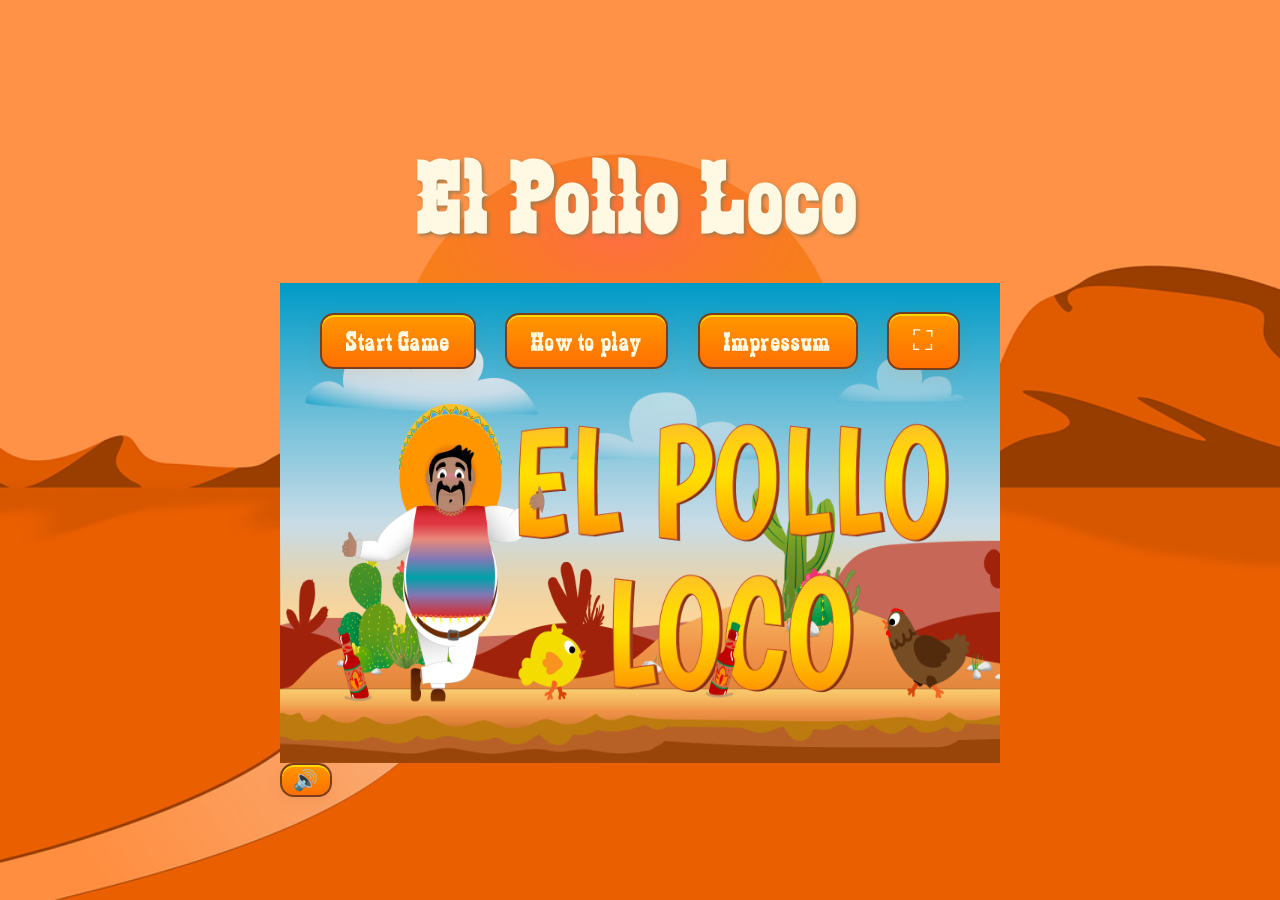
<file: index.html>
<!DOCTYPE html>
<html lang="en" translate="no">
<head>
    <meta charset="UTF-8">
    <meta name="viewport" content="width=device-width, initial-scale=1.0">
    <link rel="stylesheet" href="style.css">
    <link rel="stylesheet" href="css/assets.css">
    <title>El Pollo Loco</title>
    <link rel="icon" href="favicon.png" type="image/x-icon">

</head>
<body onclick="closeHowToPlayOverlay()">
  <h1 id="headline">El Pollo Loco</h1>
    <div class="canvas-wrapper">

      <canvas id="canvas" width="720" height="480"></canvas>

      <div class="buttons-mobile">
        <div class="sound-container">
          <button class="sound-btn game-button" title="Sound">
            <span class="icon-volume"></span>
          </button>
        </div>
        <div class="game-control-container">
          <button class="game-button mobile-game-btn jump-btn" title="Jump">Jump</button>
          <button class="game-button mobile-game-btn throw-btn" title="Throw">Throw</button>
          <button class="game-button mobile-game-btn left-btn" title="Left">←</button>
          <button class="game-button mobile-game-btn right-btn" title="Right">→</button>
        </div>
      </div>
      

      <div class="start-screen screen-overlay" id="start_screen">
        <div class="buttons-start-screen">
         <button class="game-button" title="Start Game" onclick="startGame()">Start Game</button>
         <button class="game-button" title="How to play" onclick="howToPlayOverlay(event)">How to play</button>
         <button class="game-button" title="Impressum">Impressum</button>
         <button class="game-button fullscreen" onclick="fullscreen()" title="Fullscreen">⛶</button>
        </div>
      </div>
      
      <div id="how_to_play" class="how-to-play-overlay d-none" onclick="event.stopPropagation()">
        <div class="how-to-play-content">
          <h2>How to Play</h2>
          <dl class="game-rules">
            <dt>Objective</dt>
            <dd>
              In each level, your goal is to collect as many coins as possible. The coins you gather will determine your final score at the end of the game.
            </dd>
            <dt>Weapons</dt>
            <dd>
              Collect bottles throughout the levels. Bottles are your weapons-use them to throw at and defeat the final boss.
            </dd>
            <dt>The Boss</dt>
            <dd>
              At the end of the game, you will face the main antagonist: a giant, dangerous chicken. Use your collected bottles to attack and defeat the boss.
            </dd>
            <dt>Enemies</dt>
            <dd>
              During your adventure, you will encounter two types of crazy little chickens.
              <ul>
                <li><strong>Do not touch them!</strong> Contact with these enemies will cost you a life.</li>
                <li><strong>Jump over them</strong> to stay safe.</li>
                <li><strong>Alternatively, defeat them</strong> by jumping on top of them.</li>
              </ul>
            </dd>
            <dt>Lives</dt>
            <dd>
              If you lose all your lives, your character will die and the game will be over.
            </dd>
          </dl>

          <h2>Keyboard Controls</h2>
          <table class="keyboard-table">
            <tbody>
              <tr>
                <td class="key">Right Arrow</td>
                <td class="action">Move right</td>
              </tr>
              <tr>
                <td class="key">Left Arrow</td>
                <td class="action">Move left</td>
              </tr>
              <tr>
                <td class="key">Spacebar</td>
                <td class="action">Jump</td>
              </tr>
              <tr>
                <td class="key">D</td>
                <td class="action">Throw bottle</td>
              </tr>
            </tbody>
          </table>
        
          
        </div>
        <div class="how-to-play-button-container">
          <button onclick="closeHowToPlayOverlay()" class="game-button close-button" title="Close">Close</button>
        </div>
      </div>

      <div class="end-screen-won screen-overlay d-none" id="end_screen">
        <div class="buttons-start-screen">
         <button class="game-button" title="Restart Game" onclick="startGame()">Restart Game</button>
         <button class="game-button" title="Quit" onclick="startScreen()">Quit</button>
         <button class="game-button" title="Impressum">Impressum</button>
         <button class="game-button fullscreen" onclick="fullscreen()" title="Fullscreen">⛶</button>
        </div>
      </div>
    </div> 
  
  <script src="script.js"></script>
  <script src="javscript/fullscreen.js"></script>
</body>
</html>
</file>
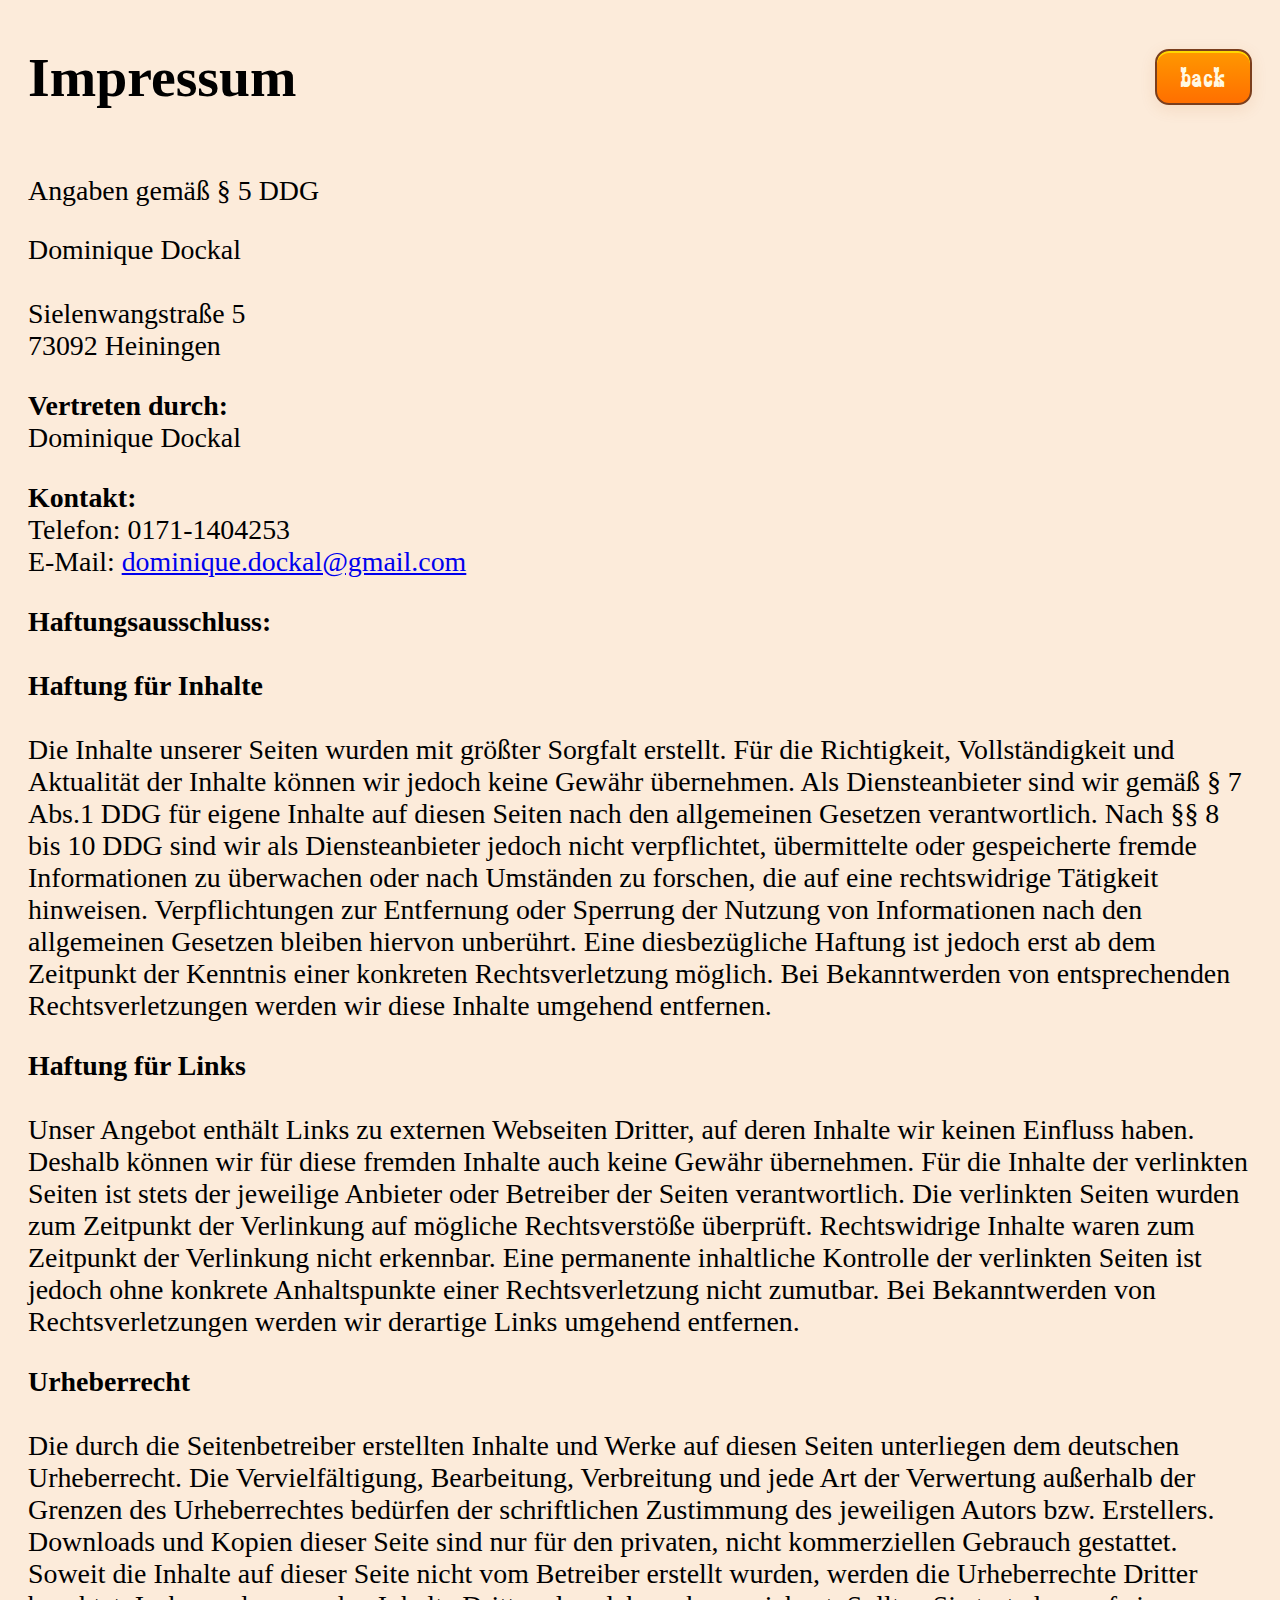
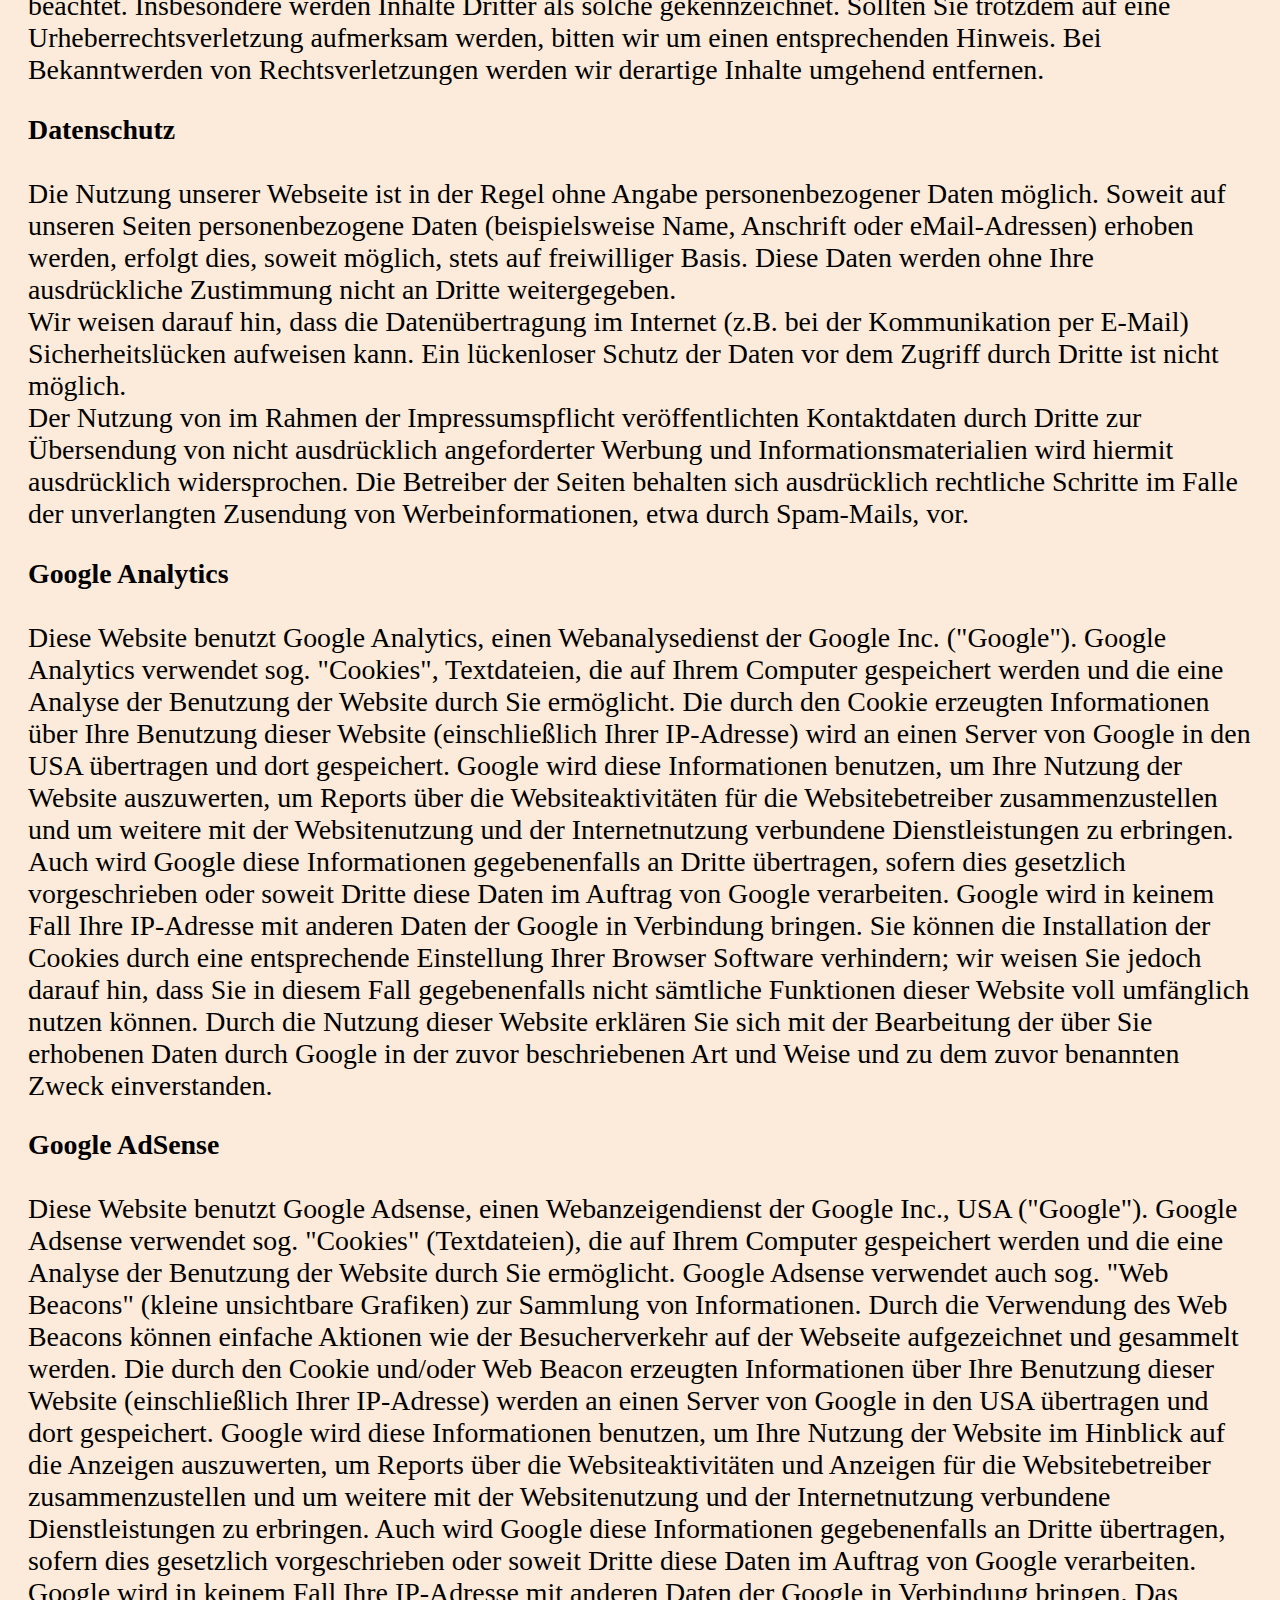
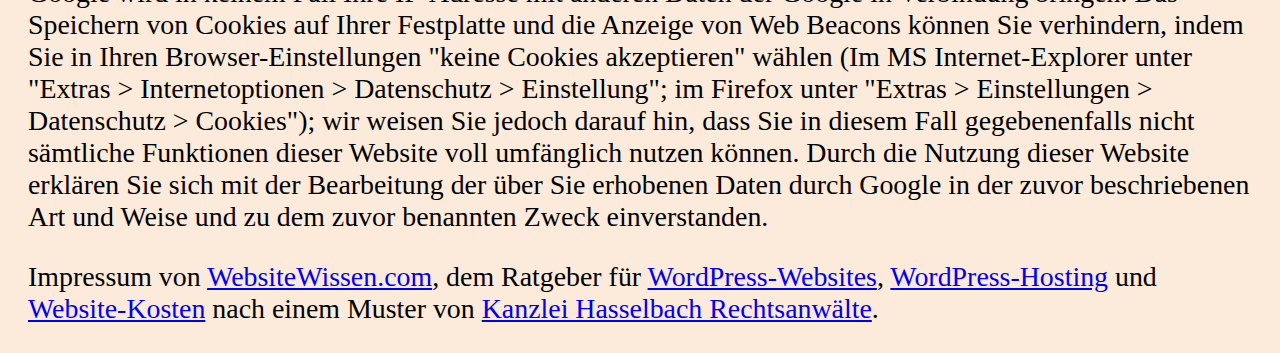
<file: impressum.html>
<!DOCTYPE html>
<html lang="en" translate="no">
<head>
    <meta charset="UTF-8">
    <meta name="viewport" content="width=device-width, initial-scale=1.0, user-scalable=no">
    <link rel="stylesheet" href="css/impressum.css">
    <link rel="stylesheet" href="css/assets.css">
    <link rel="stylesheet" href="css/fullscreen.css">
    <title>El Pollo Loco</title>
    <link rel="icon" href="favicon.png" type="image/x-icon">

</head>
<body>
<div class="headline-button-container">
    <h1>Impressum</h1>
    <button class="game-button" title="Back" onclick="window.history.back()">back</button>
</div>

<div>
    <p>Angaben gemäß § 5 DDG</p>
  
    <p>
      Dominique Dockal<br>
      <br>Sielenwangstraße 5<br>
      73092 Heiningen<br>
    </p>
  
    <p>
      <strong>Vertreten durch:</strong><br>
      Dominique Dockal<br>
    </p>
  
    <p>
      <strong>Kontakt:</strong><br>
      Telefon: 0171-1404253<br>
      E-Mail:
      <a href="mailto:dominique.dockal@gmail.com">
        dominique.dockal@gmail.com
      </a>
    </p>
  
    <p>
      <strong>Haftungsausschluss:</strong><br><br>
  
      <strong>Haftung für Inhalte</strong><br><br>
      Die Inhalte unserer Seiten wurden mit größter Sorgfalt erstellt.
      Für die Richtigkeit, Vollständigkeit und Aktualität der Inhalte
      können wir jedoch keine Gewähr übernehmen.
      Als Diensteanbieter sind wir gemäß § 7 Abs.1 DDG für eigene Inhalte
      auf diesen Seiten nach den allgemeinen Gesetzen verantwortlich.
      Nach §§ 8 bis 10 DDG sind wir als Diensteanbieter jedoch nicht verpflichtet,
      übermittelte oder gespeicherte fremde Informationen zu überwachen oder nach
      Umständen zu forschen, die auf eine rechtswidrige Tätigkeit hinweisen.
      Verpflichtungen zur Entfernung oder Sperrung der Nutzung von Informationen
      nach den allgemeinen Gesetzen bleiben hiervon unberührt.
      Eine diesbezügliche Haftung ist jedoch erst ab dem Zeitpunkt der Kenntnis
      einer konkreten Rechtsverletzung möglich.
      Bei Bekanntwerden von entsprechenden Rechtsverletzungen werden wir diese
      Inhalte umgehend entfernen.
    </p>
  
    <p>
      <strong>Haftung für Links</strong><br><br>
      Unser Angebot enthält Links zu externen Webseiten Dritter, auf deren Inhalte
      wir keinen Einfluss haben. Deshalb können wir für diese fremden Inhalte auch
      keine Gewähr übernehmen. Für die Inhalte der verlinkten Seiten ist stets der
      jeweilige Anbieter oder Betreiber der Seiten verantwortlich. Die verlinkten
      Seiten wurden zum Zeitpunkt der Verlinkung auf mögliche Rechtsverstöße
      überprüft. Rechtswidrige Inhalte waren zum Zeitpunkt der Verlinkung nicht
      erkennbar. Eine permanente inhaltliche Kontrolle der verlinkten Seiten ist
      jedoch ohne konkrete Anhaltspunkte einer Rechtsverletzung nicht zumutbar.
      Bei Bekanntwerden von Rechtsverletzungen werden wir derartige Links umgehend
      entfernen.
    </p>
  
    <p>
        <strong>Urheberrecht</strong><br><br>
        Die durch die Seitenbetreiber erstellten Inhalte und Werke auf diesen Seiten
        unterliegen dem deutschen Urheberrecht. Die Vervielfältigung, Bearbeitung,
        Verbreitung und jede Art der Verwertung außerhalb der Grenzen des Urheberrechtes
        bedürfen der schriftlichen Zustimmung des jeweiligen Autors bzw. Erstellers.
        Downloads und Kopien dieser Seite sind nur für den privaten, nicht kommerziellen
        Gebrauch gestattet. Soweit die Inhalte auf dieser Seite nicht vom Betreiber
        erstellt wurden, werden die Urheberrechte Dritter beachtet. Insbesondere werden
        Inhalte Dritter als solche gekennzeichnet. Sollten Sie trotzdem auf eine
        Urheberrechtsverletzung aufmerksam werden, bitten wir um einen entsprechenden
        Hinweis. Bei Bekanntwerden von Rechtsverletzungen werden wir derartige Inhalte
        umgehend entfernen.
      </p>
    
      <p>
        <strong>Datenschutz</strong><br><br>
        Die Nutzung unserer Webseite ist in der Regel ohne Angabe personenbezogener Daten möglich.
        Soweit auf unseren Seiten personenbezogene Daten (beispielsweise Name, Anschrift oder
        eMail-Adressen) erhoben werden, erfolgt dies, soweit möglich, stets auf freiwilliger Basis.
        Diese Daten werden ohne Ihre ausdrückliche Zustimmung nicht an Dritte weitergegeben.<br>
        Wir weisen darauf hin, dass die Datenübertragung im Internet (z.B. bei der Kommunikation
        per E-Mail) Sicherheitslücken aufweisen kann. Ein lückenloser Schutz der Daten vor dem
        Zugriff durch Dritte ist nicht möglich.<br>
        Der Nutzung von im Rahmen der Impressumspflicht veröffentlichten Kontaktdaten durch Dritte
        zur Übersendung von nicht ausdrücklich angeforderter Werbung und Informationsmaterialien
        wird hiermit ausdrücklich widersprochen. Die Betreiber der Seiten behalten sich ausdrücklich
        rechtliche Schritte im Falle der unverlangten Zusendung von Werbeinformationen, etwa durch
        Spam-Mails, vor.
      </p>
    
      <p>
        <strong>Google Analytics</strong><br><br>
        Diese Website benutzt Google Analytics, einen Webanalysedienst der Google Inc. ("Google").
        Google Analytics verwendet sog. "Cookies", Textdateien, die auf Ihrem Computer gespeichert
        werden und die eine Analyse der Benutzung der Website durch Sie ermöglicht. Die durch den
        Cookie erzeugten Informationen über Ihre Benutzung dieser Website (einschließlich Ihrer
        IP-Adresse) wird an einen Server von Google in den USA übertragen und dort gespeichert.
        Google wird diese Informationen benutzen, um Ihre Nutzung der Website auszuwerten, um
        Reports über die Websiteaktivitäten für die Websitebetreiber zusammenzustellen und um
        weitere mit der Websitenutzung und der Internetnutzung verbundene Dienstleistungen zu
        erbringen. Auch wird Google diese Informationen gegebenenfalls an Dritte übertragen,
        sofern dies gesetzlich vorgeschrieben oder soweit Dritte diese Daten im Auftrag von
        Google verarbeiten. Google wird in keinem Fall Ihre IP-Adresse mit anderen Daten der
        Google in Verbindung bringen. Sie können die Installation der Cookies durch eine
        entsprechende Einstellung Ihrer Browser Software verhindern; wir weisen Sie jedoch
        darauf hin, dass Sie in diesem Fall gegebenenfalls nicht sämtliche Funktionen dieser
        Website voll umfänglich nutzen können. Durch die Nutzung dieser Website erklären Sie
        sich mit der Bearbeitung der über Sie erhobenen Daten durch Google in der zuvor
        beschriebenen Art und Weise und zu dem zuvor benannten Zweck einverstanden.
      </p>
    
      <p>
        <strong>Google AdSense</strong><br><br>
        Diese Website benutzt Google Adsense, einen Webanzeigendienst der Google Inc., USA ("Google").
        Google Adsense verwendet sog. "Cookies" (Textdateien), die auf Ihrem Computer gespeichert werden
        und die eine Analyse der Benutzung der Website durch Sie ermöglicht. Google Adsense verwendet auch
        sog. "Web Beacons" (kleine unsichtbare Grafiken) zur Sammlung von Informationen. Durch die Verwendung
        des Web Beacons können einfache Aktionen wie der Besucherverkehr auf der Webseite aufgezeichnet und
        gesammelt werden. Die durch den Cookie und/oder Web Beacon erzeugten Informationen über Ihre Benutzung
        dieser Website (einschließlich Ihrer IP-Adresse) werden an einen Server von Google in den USA übertragen
        und dort gespeichert. Google wird diese Informationen benutzen, um Ihre Nutzung der Website im Hinblick
        auf die Anzeigen auszuwerten, um Reports über die Websiteaktivitäten und Anzeigen für die Websitebetreiber
        zusammenzustellen und um weitere mit der Websitenutzung und der Internetnutzung verbundene Dienstleistungen
        zu erbringen. Auch wird Google diese Informationen gegebenenfalls an Dritte übertragen, sofern dies gesetzlich
        vorgeschrieben oder soweit Dritte diese Daten im Auftrag von Google verarbeiten. Google wird in keinem Fall
        Ihre IP-Adresse mit anderen Daten der Google in Verbindung bringen. Das Speichern von Cookies auf Ihrer Festplatte
        und die Anzeige von Web Beacons können Sie verhindern, indem Sie in Ihren Browser-Einstellungen "keine Cookies
        akzeptieren" wählen (Im MS Internet-Explorer unter "Extras > Internetoptionen > Datenschutz > Einstellung";
        im Firefox unter "Extras > Einstellungen > Datenschutz > Cookies"); wir weisen Sie jedoch darauf hin, dass Sie
        in diesem Fall gegebenenfalls nicht sämtliche Funktionen dieser Website voll umfänglich nutzen können. Durch die
        Nutzung dieser Website erklären Sie sich mit der Bearbeitung der über Sie erhobenen Daten durch Google in der
        zuvor beschriebenen Art und Weise und zu dem zuvor benannten Zweck einverstanden.
      </p>
    
      <p>
        Impressum von
        <a href="https://websitewissen.com" rel="dofollow">WebsiteWissen.com</a>,
        dem Ratgeber für
        <a href="https://websitewissen.com/wordpress-website-erstellen" rel="dofollow">WordPress-Websites</a>,
        <a href="https://websitewissen.com/wordpress-hosting-vergleich" rel="dofollow">WordPress-Hosting</a>
        und
        <a href="https://websitewissen.com/website-kosten" rel="dofollow">Website-Kosten</a>
        nach einem Muster von
        <a href="https://www.kanzlei-hasselbach.de/" rel="dofollow">Kanzlei Hasselbach Rechtsanwälte</a>.
      </p>
</div>

      
  
</html>
</file>
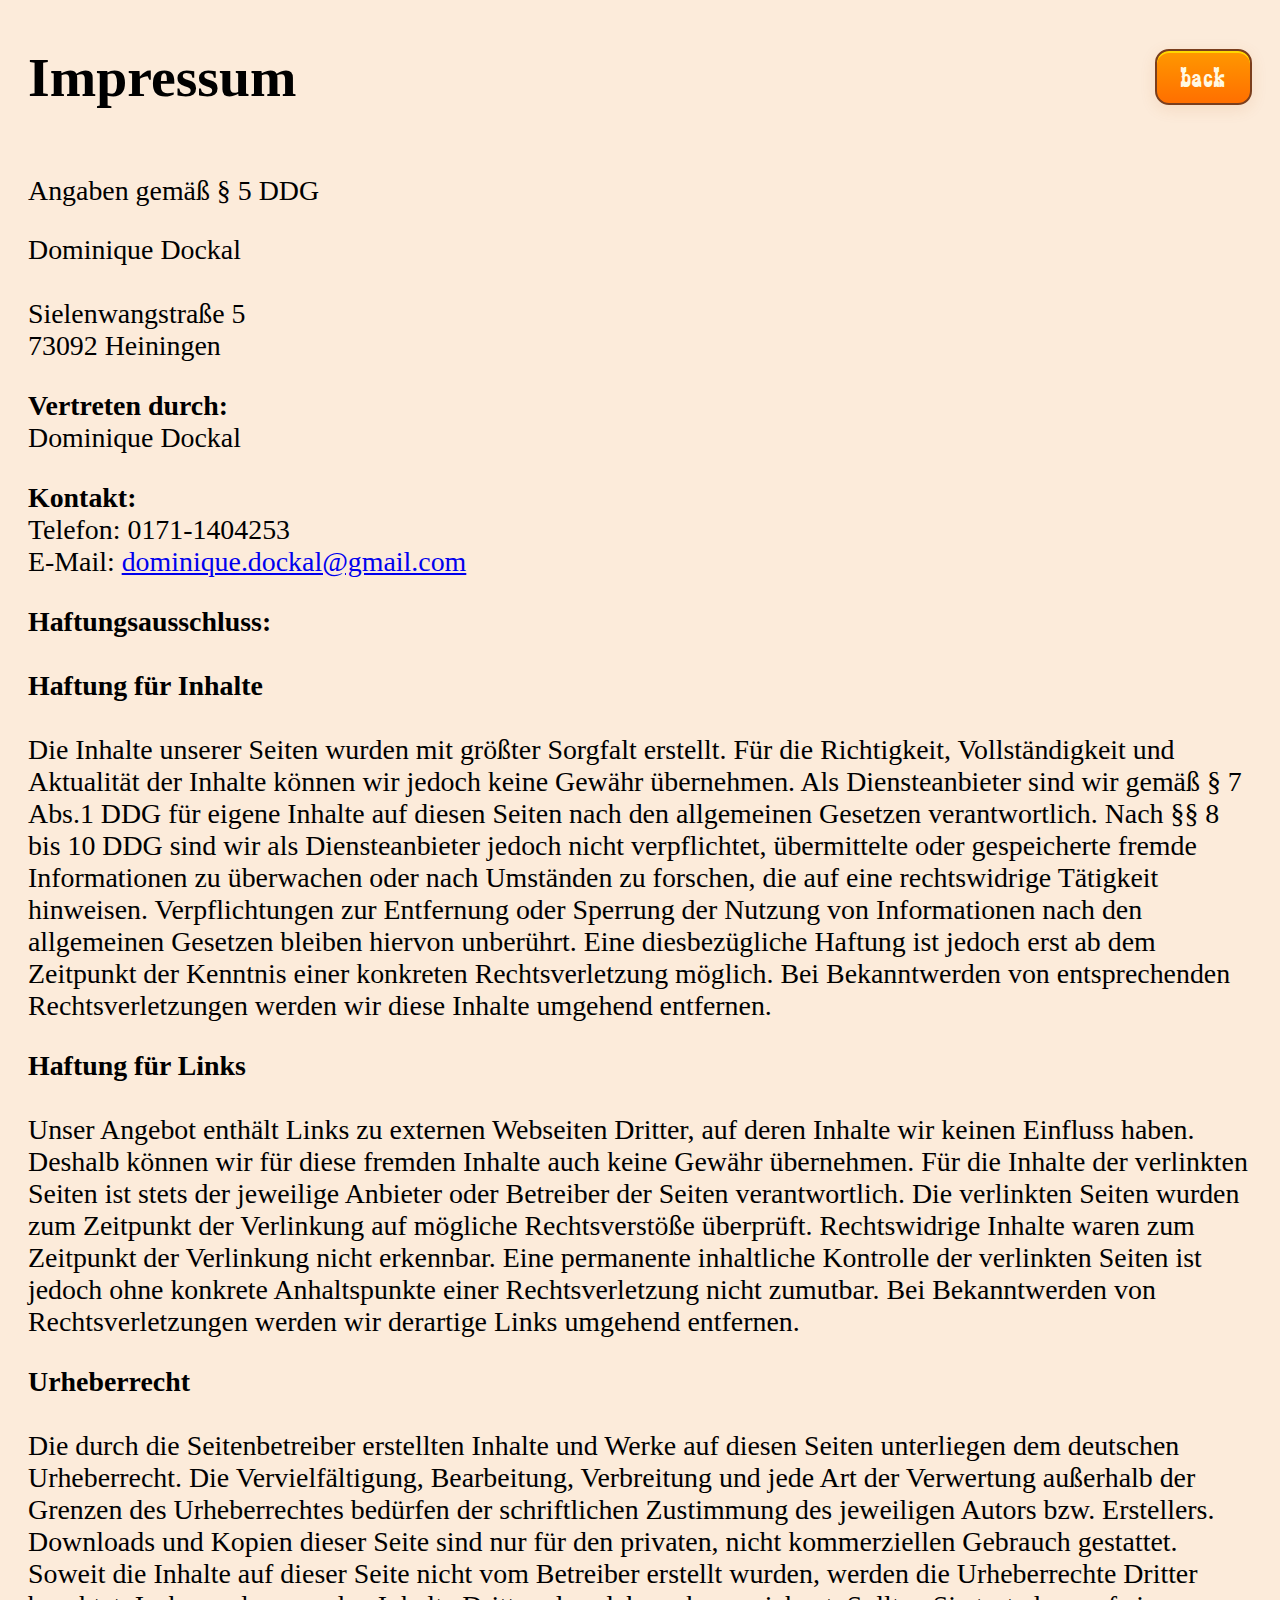
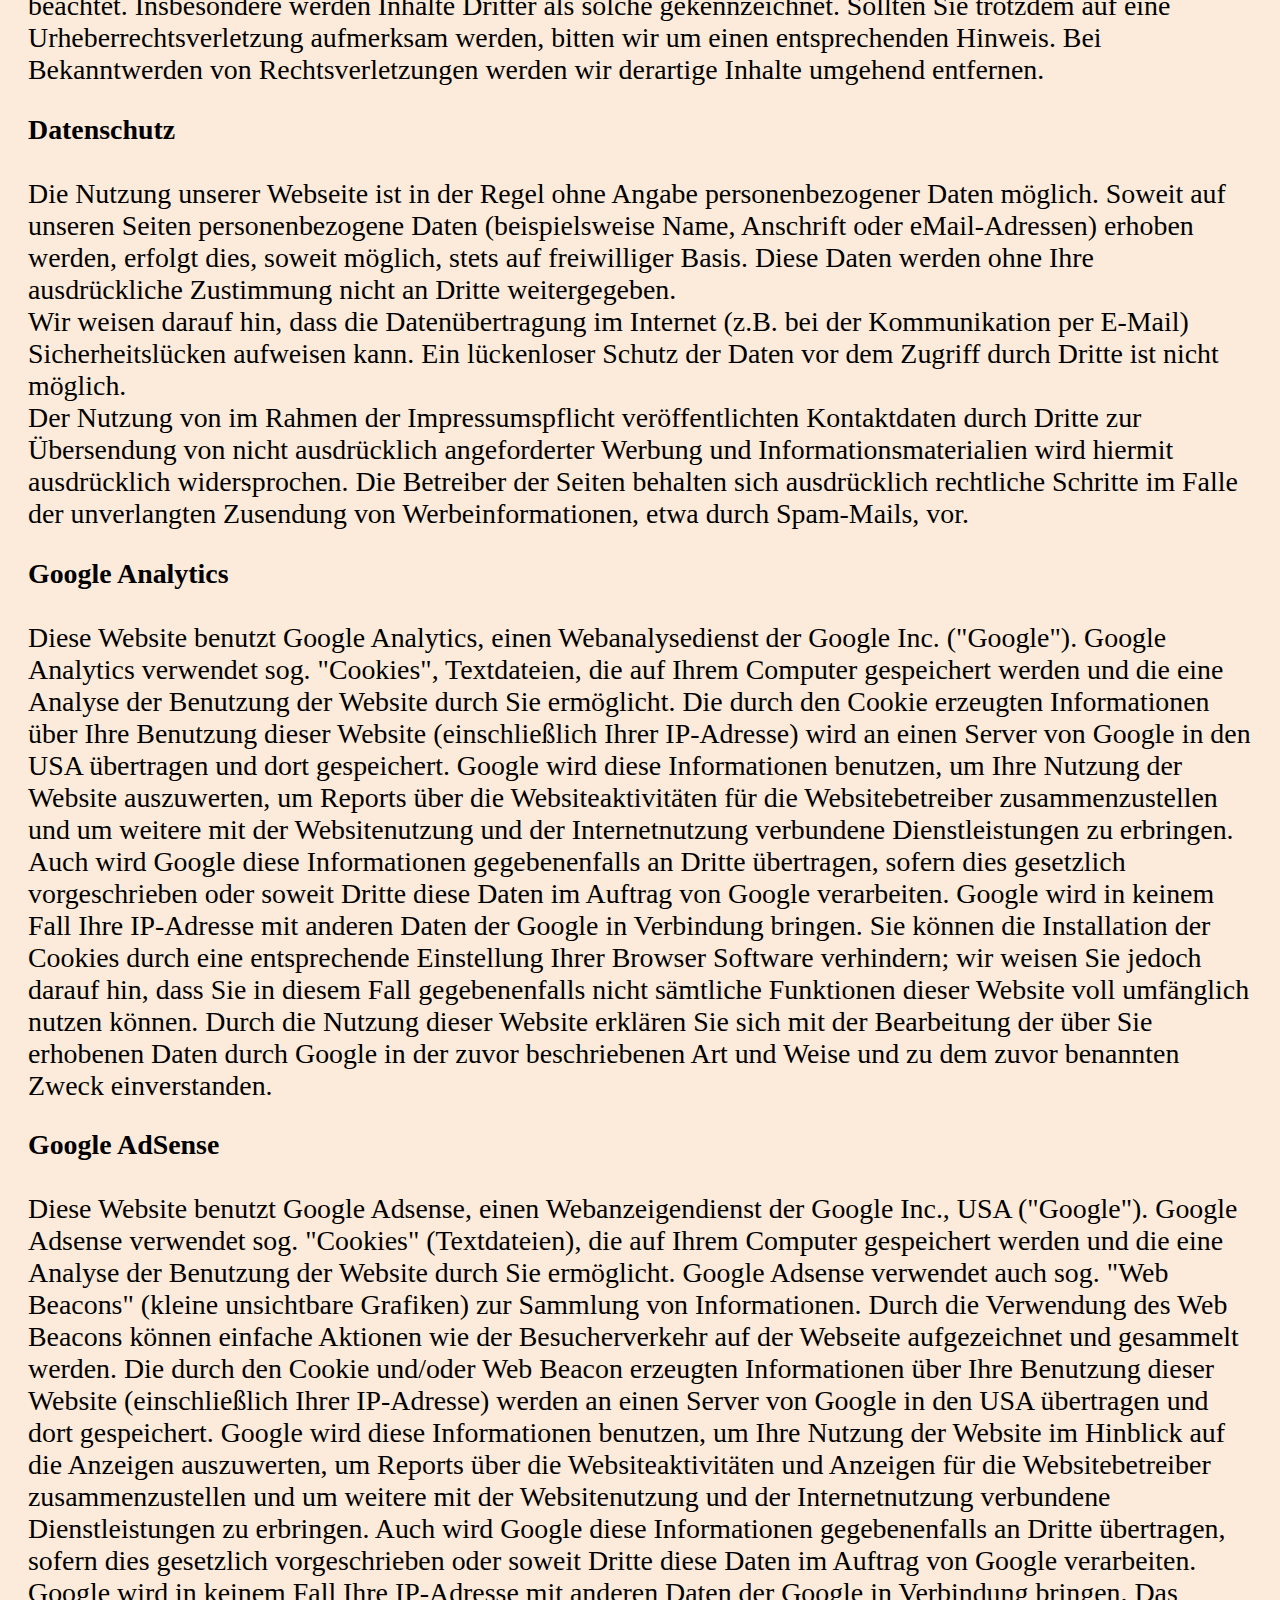
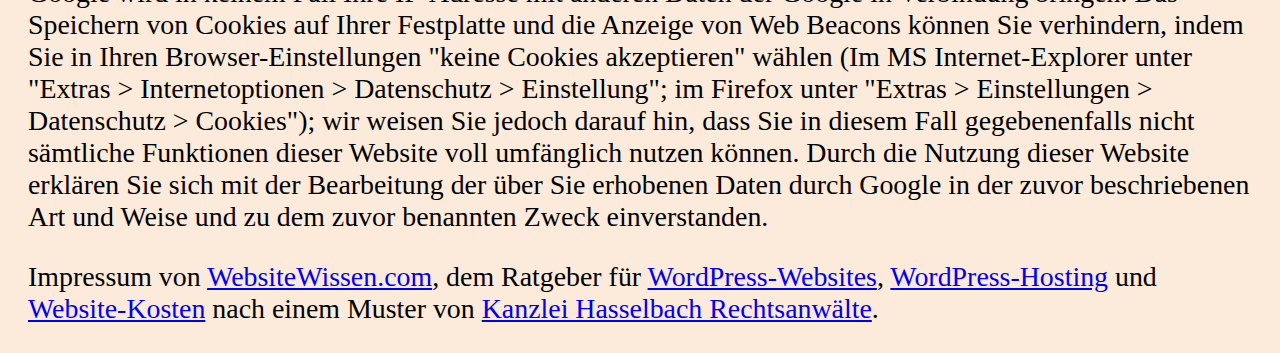
<file: legalNotice.html>
<!DOCTYPE html>
<html lang="en" translate="no">
<head>
    <meta charset="UTF-8">
    <meta name="viewport" content="width=device-width, initial-scale=1.0, user-scalable=no">
    <link rel="stylesheet" href="css/legalNotice.css">
    <link rel="stylesheet" href="css/assets.css">
    <link rel="stylesheet" href="css/fullscreen.css">
    <title>El Pollo Loco</title>
    <link rel="icon" href="favicon.png" type="image/x-icon">
</head>
<body>
<div class="headline-button-container">
    <h1>Impressum</h1>
    <button class="game-button" title="Back" onclick="window.history.back()">back</button>
</div>

<div>
    <p>Angaben gemäß § 5 DDG</p>
  
    <p>
      Dominique Dockal<br>
      <br>Sielenwangstraße 5<br>
      73092 Heiningen<br>
    </p>
  
    <p>
      <strong>Vertreten durch:</strong><br>
      Dominique Dockal<br>
    </p>
  
    <p>
      <strong>Kontakt:</strong><br>
      Telefon: 0171-1404253<br>
      E-Mail:
      <a href="mailto:dominique.dockal@gmail.com">
        dominique.dockal@gmail.com
      </a>
    </p>
  
    <p>
      <strong>Haftungsausschluss:</strong><br><br>
  
      <strong>Haftung für Inhalte</strong><br><br>
      Die Inhalte unserer Seiten wurden mit größter Sorgfalt erstellt.
      Für die Richtigkeit, Vollständigkeit und Aktualität der Inhalte
      können wir jedoch keine Gewähr übernehmen.
      Als Diensteanbieter sind wir gemäß § 7 Abs.1 DDG für eigene Inhalte
      auf diesen Seiten nach den allgemeinen Gesetzen verantwortlich.
      Nach §§ 8 bis 10 DDG sind wir als Diensteanbieter jedoch nicht verpflichtet,
      übermittelte oder gespeicherte fremde Informationen zu überwachen oder nach
      Umständen zu forschen, die auf eine rechtswidrige Tätigkeit hinweisen.
      Verpflichtungen zur Entfernung oder Sperrung der Nutzung von Informationen
      nach den allgemeinen Gesetzen bleiben hiervon unberührt.
      Eine diesbezügliche Haftung ist jedoch erst ab dem Zeitpunkt der Kenntnis
      einer konkreten Rechtsverletzung möglich.
      Bei Bekanntwerden von entsprechenden Rechtsverletzungen werden wir diese
      Inhalte umgehend entfernen.
    </p>
  
    <p>
      <strong>Haftung für Links</strong><br><br>
      Unser Angebot enthält Links zu externen Webseiten Dritter, auf deren Inhalte
      wir keinen Einfluss haben. Deshalb können wir für diese fremden Inhalte auch
      keine Gewähr übernehmen. Für die Inhalte der verlinkten Seiten ist stets der
      jeweilige Anbieter oder Betreiber der Seiten verantwortlich. Die verlinkten
      Seiten wurden zum Zeitpunkt der Verlinkung auf mögliche Rechtsverstöße
      überprüft. Rechtswidrige Inhalte waren zum Zeitpunkt der Verlinkung nicht
      erkennbar. Eine permanente inhaltliche Kontrolle der verlinkten Seiten ist
      jedoch ohne konkrete Anhaltspunkte einer Rechtsverletzung nicht zumutbar.
      Bei Bekanntwerden von Rechtsverletzungen werden wir derartige Links umgehend
      entfernen.
    </p>
  
    <p>
        <strong>Urheberrecht</strong><br><br>
        Die durch die Seitenbetreiber erstellten Inhalte und Werke auf diesen Seiten
        unterliegen dem deutschen Urheberrecht. Die Vervielfältigung, Bearbeitung,
        Verbreitung und jede Art der Verwertung außerhalb der Grenzen des Urheberrechtes
        bedürfen der schriftlichen Zustimmung des jeweiligen Autors bzw. Erstellers.
        Downloads und Kopien dieser Seite sind nur für den privaten, nicht kommerziellen
        Gebrauch gestattet. Soweit die Inhalte auf dieser Seite nicht vom Betreiber
        erstellt wurden, werden die Urheberrechte Dritter beachtet. Insbesondere werden
        Inhalte Dritter als solche gekennzeichnet. Sollten Sie trotzdem auf eine
        Urheberrechtsverletzung aufmerksam werden, bitten wir um einen entsprechenden
        Hinweis. Bei Bekanntwerden von Rechtsverletzungen werden wir derartige Inhalte
        umgehend entfernen.
      </p>
    
      <p>
        <strong>Datenschutz</strong><br><br>
        Die Nutzung unserer Webseite ist in der Regel ohne Angabe personenbezogener Daten möglich.
        Soweit auf unseren Seiten personenbezogene Daten (beispielsweise Name, Anschrift oder
        eMail-Adressen) erhoben werden, erfolgt dies, soweit möglich, stets auf freiwilliger Basis.
        Diese Daten werden ohne Ihre ausdrückliche Zustimmung nicht an Dritte weitergegeben.<br>
        Wir weisen darauf hin, dass die Datenübertragung im Internet (z.B. bei der Kommunikation
        per E-Mail) Sicherheitslücken aufweisen kann. Ein lückenloser Schutz der Daten vor dem
        Zugriff durch Dritte ist nicht möglich.<br>
        Der Nutzung von im Rahmen der Impressumspflicht veröffentlichten Kontaktdaten durch Dritte
        zur Übersendung von nicht ausdrücklich angeforderter Werbung und Informationsmaterialien
        wird hiermit ausdrücklich widersprochen. Die Betreiber der Seiten behalten sich ausdrücklich
        rechtliche Schritte im Falle der unverlangten Zusendung von Werbeinformationen, etwa durch
        Spam-Mails, vor.
      </p>
    
      <p>
        <strong>Google Analytics</strong><br><br>
        Diese Website benutzt Google Analytics, einen Webanalysedienst der Google Inc. ("Google").
        Google Analytics verwendet sog. "Cookies", Textdateien, die auf Ihrem Computer gespeichert
        werden und die eine Analyse der Benutzung der Website durch Sie ermöglicht. Die durch den
        Cookie erzeugten Informationen über Ihre Benutzung dieser Website (einschließlich Ihrer
        IP-Adresse) wird an einen Server von Google in den USA übertragen und dort gespeichert.
        Google wird diese Informationen benutzen, um Ihre Nutzung der Website auszuwerten, um
        Reports über die Websiteaktivitäten für die Websitebetreiber zusammenzustellen und um
        weitere mit der Websitenutzung und der Internetnutzung verbundene Dienstleistungen zu
        erbringen. Auch wird Google diese Informationen gegebenenfalls an Dritte übertragen,
        sofern dies gesetzlich vorgeschrieben oder soweit Dritte diese Daten im Auftrag von
        Google verarbeiten. Google wird in keinem Fall Ihre IP-Adresse mit anderen Daten der
        Google in Verbindung bringen. Sie können die Installation der Cookies durch eine
        entsprechende Einstellung Ihrer Browser Software verhindern; wir weisen Sie jedoch
        darauf hin, dass Sie in diesem Fall gegebenenfalls nicht sämtliche Funktionen dieser
        Website voll umfänglich nutzen können. Durch die Nutzung dieser Website erklären Sie
        sich mit der Bearbeitung der über Sie erhobenen Daten durch Google in der zuvor
        beschriebenen Art und Weise und zu dem zuvor benannten Zweck einverstanden.
      </p>
    
      <p>
        <strong>Google AdSense</strong><br><br>
        Diese Website benutzt Google Adsense, einen Webanzeigendienst der Google Inc., USA ("Google").
        Google Adsense verwendet sog. "Cookies" (Textdateien), die auf Ihrem Computer gespeichert werden
        und die eine Analyse der Benutzung der Website durch Sie ermöglicht. Google Adsense verwendet auch
        sog. "Web Beacons" (kleine unsichtbare Grafiken) zur Sammlung von Informationen. Durch die Verwendung
        des Web Beacons können einfache Aktionen wie der Besucherverkehr auf der Webseite aufgezeichnet und
        gesammelt werden. Die durch den Cookie und/oder Web Beacon erzeugten Informationen über Ihre Benutzung
        dieser Website (einschließlich Ihrer IP-Adresse) werden an einen Server von Google in den USA übertragen
        und dort gespeichert. Google wird diese Informationen benutzen, um Ihre Nutzung der Website im Hinblick
        auf die Anzeigen auszuwerten, um Reports über die Websiteaktivitäten und Anzeigen für die Websitebetreiber
        zusammenzustellen und um weitere mit der Websitenutzung und der Internetnutzung verbundene Dienstleistungen
        zu erbringen. Auch wird Google diese Informationen gegebenenfalls an Dritte übertragen, sofern dies gesetzlich
        vorgeschrieben oder soweit Dritte diese Daten im Auftrag von Google verarbeiten. Google wird in keinem Fall
        Ihre IP-Adresse mit anderen Daten der Google in Verbindung bringen. Das Speichern von Cookies auf Ihrer Festplatte
        und die Anzeige von Web Beacons können Sie verhindern, indem Sie in Ihren Browser-Einstellungen "keine Cookies
        akzeptieren" wählen (Im MS Internet-Explorer unter "Extras > Internetoptionen > Datenschutz > Einstellung";
        im Firefox unter "Extras > Einstellungen > Datenschutz > Cookies"); wir weisen Sie jedoch darauf hin, dass Sie
        in diesem Fall gegebenenfalls nicht sämtliche Funktionen dieser Website voll umfänglich nutzen können. Durch die
        Nutzung dieser Website erklären Sie sich mit der Bearbeitung der über Sie erhobenen Daten durch Google in der
        zuvor beschriebenen Art und Weise und zu dem zuvor benannten Zweck einverstanden.
      </p>
    
      <p>
        Impressum von
        <a href="https://websitewissen.com" rel="dofollow">WebsiteWissen.com</a>,
        dem Ratgeber für
        <a href="https://websitewissen.com/wordpress-website-erstellen" rel="dofollow">WordPress-Websites</a>,
        <a href="https://websitewissen.com/wordpress-hosting-vergleich" rel="dofollow">WordPress-Hosting</a>
        und
        <a href="https://websitewissen.com/website-kosten" rel="dofollow">Website-Kosten</a>
        nach einem Muster von
        <a href="https://www.kanzlei-hasselbach.de/" rel="dofollow">Kanzlei Hasselbach Rechtsanwälte</a>.
      </p>
</div>
    
</body>
</html>
</file>
<file: style.css>
body {
    display: flex;
    flex-direction: column;
    align-items:center;
    justify-content: center;
    min-height: 100vh;
    margin: 0;
    background-image: url('images/background.png');
    background-position: center;
    background-repeat: no-repeat;
    background-size: cover;
    position: relative;
}

h1 {
    width: 100vw; 
    text-align: center;
    font-family: 'zabras', Arial, Helvetica, sans-serif;
    font-size: 6.375em;
    letter-spacing: 0.049em;
    text-shadow: 0.02em 0.02em 0.039em var(--color-shadow-text); 
    color: var(--color-yellow-light);
    margin: 0 0 30px 0; 
    pointer-events: none; 
    z-index: 10;
}


.canvas-wrapper {
    position: relative;
    display:flex;
    flex-direction: column;
    justify-content: flex-start;
    width: 100%;
    height: auto;
    max-width: var(--canvas-width);
    aspect-ratio: var(--canvas-width)/var(--canvas-height);
}
  
canvas {
    background-color:  var(--color-black);
    display: block;
    position: relative;
    z-index: 1;
    width: 100% !important; 
    height: auto !important;
    max-width: 100vw;
}
  
.screen-overlay {
    position: absolute;
    top: 0;
    left: 0;
    width: 100%;
    height: 100%;
    background-size: 100% 100%;
    background-repeat: no-repeat;
    background-position: center;
    z-index: 2; 
    display: flex;
    align-items: flex-start;
    justify-content: center;
    backdrop-filter: blur(3px);
}

.start-screen {
    background-image: url('images/startscreen/startscreen_1.png');
} 

.end-screen-won {
    background-image: url('images/endscreen/You_Win.png');
    background-size: 60% auto;
}

.end-screen-lost {
    background-image: url('images/endscreen/Game_over.png');
    background-size: 40% auto;
}

.buttons-end-screen,
.buttons-start-screen {
    display: flex;
    justify-content: space-between; 
    align-items: center;       
    width: 100%;
    max-width: 1000px;              
    padding: 20px 40px 0 40px;   
    box-sizing: border-box;
    height: 20%;
}
  
.how-to-play-overlay {
    display: flex;
    flex-direction: column;
    position: absolute;
    top: 0; left: 0;
    width: 100%;
    height: 100%;
    background: linear-gradient(180deg, var(--color-beige-light) 0%, var(--color-orange-dark) 100%);
    align-items: center;
    justify-content: center;
    z-index: 9999;
    left: 50%;
    top: 50%;
    transform: translate(-50%, -50%);
    box-shadow: 0 0.75em 3em var(--color-shadow-overlay);
}

.how-to-play-content {
    background: transparent;
    border-top: 0.3125em solid var(--color-orange-main);   
    border-left: 0.3125em solid var(--color-orange-main);   
    border-right: 0.3125em solid var(--color-orange-main);
    border-bottom: none;
    border-radius: 0.3125em 0.3125em 0 0; 
    padding: 0.625em;
    width: 100%;      
    height: 100%;     
    color: var(--color-brown-text);
    font-size: 1.75em;
    text-align: center;
    font-family: 'zabras', Arial, Helvetica, sans-serif;
    letter-spacing: 0.039em;   
    box-sizing: border-box;
    display: flex;
    flex-direction: column;
    align-items:center;
    gap: 1.25em; 
    overflow: auto;
    overflow-x: hidden;
    scrollbar-width: thin;
    scrollbar-color: var(--color-orange-main) var(--color-beige-light);
    position: relative;
}

.how-to-play-button-container {
    background: transparent;
    border-bottom: 0.3125em solid var(--color-orange-main);  
    border-left: 0.3125em solid var(--color-orange-main);    
    border-right: 0.3125em solid var(--color-orange-main);
    border-top: none; 
    border-radius: 0 0 0.3125em 0.3125em;   
    width: 100%;           
    display: flex;         
    justify-content: center;
    align-items: center;
    padding: 1.125em 0 1.125em 0; 
    box-sizing: border-box;
}

.keyboard-table {
    table-layout: fixed;
    width: 100%;
    max-width: 26.25em;
    margin: 0 auto 0 auto; 
    border-collapse: separate;
    border-spacing: 0 0.55em; 
    font-family: 'zabras', Arial, Helvetica, sans-serif;
    font-size: 1.3rem;
    color: var(--color-brown-text);
}

.keyboard-table td {
    padding: 0.625em 1em;   
    background: var(--color-beige-light);
    border-radius: 0.75em;  
    border: 0.125em solid var(--color-orange-main);
    vertical-align: middle;
    text-align: left; 
}

.keyboard-table .key {
    font-weight: bold;
    background: var(--color-key-bg);
    color: var(--color-brown-text);
    border-right: none;
    border-radius: 0.75em 0 0 0.75em; 
    box-shadow: none;
    text-align: left;
}

.keyboard-table .action {
    background: var(--color-beige-light);
    border-radius: 0 0.75em 0.75em 0;
    border-left: none;
    color: var(--color-brown-text);
    text-align: left;
}

h2 {
    margin-block-end: 0;
}

.game-rules {
    margin-block-start: 0;
    width: 100%;
    max-width: 37.5em; 
    text-align: left;
    margin-left: auto;
    margin-right: auto;
}

.game-rules dt {
    font-weight: bold;
    color: var(--color-brown-text);
    margin-top: 1em;                
    margin-bottom: 0.375em;             
    font-size: 1.2em;                   
    letter-spacing: 0.021em;            
    font-family: inherit;
    padding: 0.125em 1em;              
    display: inline-block;
    border-radius: 0.375em;           
    background: radial-gradient(
        ellipse at center,
        var(--color-beige-light) 60%,
        var(--color-beige-transparent) 100%
    );
}

.game-rules dd {
    margin: 0 0 0.875em 0;              
    padding-left: 0;
    font-size: 1em;                    
    line-height: 1.6;                   
    color: var(--color-brown-text);
}

.game-rules ul {
    margin: 0.625em 0 0 0;            
    padding-left: 1.75em;              
}

.game-rules li {
    margin-bottom: 0.4375em;            
    color: var(--color-brown-text);
    font-size: 1em;                     
    line-height: 1.5;                 
    list-style: disc;
}

#rotate-device-overlay {
    display: none;
    position: fixed;
    z-index: 9999;
    inset: 0;
    background: var(--color-rotate-overlay-bg);
    color: var(--color-yellow-light); 
    font-size: 2em;                    
    align-items: center;
    justify-content: center;
    text-align: center;
    font-family: 'zabras', Arial, Helvetica, sans-serif;
    letter-spacing: 0.0375em;          
}

#rotate-device-overlay.active {
    display: flex;
}

#rotate-device-overlay p {
    margin-bottom: 0.75em;             
    color: var(--color-yellow-light);
    text-shadow: 0.0625em 0.0625em 0.1875em var(--color-shadow-text); 
}

#rotate-device-overlay span {
    font-size: 1.75em;                  
    color: var(--color-gold);
    text-shadow: 0 0 0.375em var(--color-shadow-strong); 
}

.buttons-game-started {
    position: absolute;
    left: 50%;
    bottom: 1.5%;
    transform: translateX(-50%);
    width: 100%;
    max-width: 62.5em;             
    display: flex;   
    flex-direction: row;
    align-items: center;
    justify-content: space-between;
    z-index: 20;
    height: 7%;
    min-height: 7%;
}

.game-control-left {
    display: flex;
    align-items: flex-end;
    padding-left: 0.625em;          
    justify-content: center;
    gap: 0.3em;                   
}

.game-control-right {
    display: flex;
    gap: 0.3em;                
    border-radius: 1em;        
    padding-right: 0.625em;    
    max-width: 85vw;        
}

.loading-screen {
    background: var(--color-rotate-overlay-bg); 
    color: var(--color-white); 
    display: flex;
    flex-direction: column;
    align-items: center;
    justify-content: center;
    font-size: 24px;
}

.loading-spinner {
    border: 4px solid var(--color-key-bg); 
    border-top: 4px solid var(--color-orange-main); 
    border-radius: 50%;
    width: 30px;
    height: 30px;
    animation: spin 1s linear infinite;
    margin-top: 20px;
}

@keyframes spin {
    0% { transform: rotate(0deg); }
    100% { transform: rotate(360deg); }
}


@media only screen and (max-width: 1200px) and (orientation: landscape) {
    h1 {
        display: none;
    }

    .fullscreen-button {
        display: none !important;
    }

    .canvas-wrapper {
        width:100vw;
    }
}

@media only screen and (orientation: landscape)  {
    .canvas-wrapper {
        height:100vh;
    }
}
</file>
<file: css/assets.css>
@font-face {
    font-family:zabras ;
    src: url('/fonts/zabars.ttf');
}

:root {
    --color-beige-light: #FBE8D3;
    --color-black: #1A120B;
    --color-brown-dark: #7A3E1D;
    --color-brown-text: #6B4226;
    --color-gold: #FFD700;
    --color-key-bg: #FFF6E0;
    --color-orange-main: #FF9800;
    --color-orange-dark: #FF6F00;
    --color-orange-deep: #B85A0A;
    --color-overlay-bg: rgba(186,98,23,0.22);
    --color-rotate-overlay-bg: rgba(26,18,11,0.92);
    --color-shadow: rgba(186,98,23,0.12);
    --color-shadow-strong: rgba(186,98,23,0.22);
    --color-shadow-overlay: rgba(186,98,23,0.22);
    --color-bg-light-trans: rgba(251, 232, 211, 0.85);
    --color-beige-transparent: rgba(251,232,211,0.1);
    --color-shadow-text: #A07B50;
    --color-white: #fff;
    --color-yellow-light: #FFF9E3;
    --canvas-width: 720px;
    --canvas-height: 480px;
}

.d-none {
    display: none !important;
}

.game-button {
    font-size: clamp(1.25rem, 0.7135rem + 1.287vw, 1.875rem);
    padding: 10px 24px;
    border-radius: 14px;
    border: 2.5px solid var(--color-brown-dark); 
    background: linear-gradient(180deg, var(--color-orange-main) 0%, var(--color-orange-dark) 100%);
    color: var(--color-yellow-light); 
    cursor: pointer;
    font-family: 'zabras', Arial, Helvetica, sans-serif;
    box-shadow: 0 4px 16px var(--color-shadow), 0 2px 0 var(--color-gold) inset;
    letter-spacing: 1.2px;
    transition: 
        background 0.2s,
        box-shadow 0.2s,
        transform 0.1s;
}

.game-button:hover {
    background: linear-gradient(180deg, var(--color-orange-dark) 0%, var(--color-orange-deep) 100%);
    box-shadow: 0 8px 24px var(--color-shadow-strong), 0 2px 0 var(--color-gold) inset;
    transform: translateY(-2px) scale(1.04);
    color: var(--color-yellow-light);
}

.how-to-play-content::-webkit-scrollbar {
    width: 12px;
    background: var(--color-beige-light); 
    border-radius: 16px;
}

.how-to-play-content::-webkit-scrollbar-thumb {
    background: linear-gradient(180deg, var(--color-orange-main) 0%, var(--color-orange-dark) 100%);
    border-radius: 16px;
    border: 3px solid var(--color-beige-light); 
    box-shadow: 0 2px 8px var(--color-shadow);
}

.how-to-play-content::-webkit-scrollbar-thumb:hover {
    background: linear-gradient(180deg, var(--color-orange-dark) 0%, var(--color-brown-text) 100%);
}

.how-to-play-content::-webkit-scrollbar-track {
    background: var(--color-beige-light);
    border-radius: 16px;
}

.fullscreen-btn,
.pause-btn,
.sound-btn {
    width: 34px;
    height: 34px;
    min-width: 34px;
    min-height: 34px;
    font-size: 20px;
    display: flex;
    align-items: center;
    justify-content: center;
}

.icon-volume::before {
    content: "🔊";
    display: inline-block;
}

.sound-off .icon-volume::before {
     content: "🔇"; 
}

.pause-icon,
.play-icon {
    color: var(--color-white);
    letter-spacing: 0;
}

.pause-icon {
    display:inline-block;
    padding-bottom: 3px;
}

.play-icon {
    display: none;
    padding-left: 3px;
}

.mobile-game-btn {
    height: 34px;
    border-radius: 8px;
    box-shadow: 0 2px 8px var(--color-shadow);
    display: none;                
    align-items: center;       
    justify-content: center; 
}

.jump-btn,
.throw-btn {
    min-width: 48px;
    font-size: clamp(1rem, 0.3562rem + 1.5444vw, 1.75rem);
}

.left-btn,
.right-btn {
    font-size: clamp(1.5rem, 1.1781rem + 0.7722vw, 1.875rem);
    min-width: 30px;
}

@media (pointer: coarse), (hover: none) {
    .mobile-game-btn {
        display: flex !important;
    }

    .fullscreen-btn {
        display: none !important;
    }

}
</file>
<file: css/impressum.css>
html {
    scrollbar-color: var(--color-orange-main) var(--color-key-bg);
    scrollbar-width: thin;
}

body {
    background-color: var(--color-bg-light-trans);
    padding-left: 20px;
    padding-right: 20px;
    font-size: clamp(1.25rem, 0.7135rem + 1.287vw, 1.875rem);
}

body::-webkit-scrollbar {
    width: 12px;
    background: var(--color-key-bg);  
    border-radius: 16px;
}

body::-webkit-scrollbar-thumb {
    background: linear-gradient(180deg, var(--color-orange-main) 0%, var(--color-orange-dark) 100%);
    border-radius: 16px;
    border: 3px solid var(--color-key-bg);
    box-shadow: 0 2px 8px var(--color-shadow);
}

body::-webkit-scrollbar-thumb:hover {
    background: linear-gradient(180deg, var(--color-orange-dark) 0%, var(--color-brown-text) 100%);
}

body::-webkit-scrollbar-track {
    background: var(--color-key-bg);  
    border-radius: 16px;
}

.headline-button-container {
    display:flex;
    align-items:center;
    justify-content: space-between;
}
</file>
<file: css/fullscreen.css>
.game-button-fullscreen {
    font-size: 60px;
}

.how-to-play-content-fullscreen {
    font-size: 48px;
    letter-spacing: 1.4px;
}

.keyboard-table-fullscreen {
    max-width: 500px;
    font-size: 48px;
}

.buttons-start-screen-fullscreen {
    max-width: 1200px;              
}

.fullscreen-button-fullscreen {
    height:80px;
}

.buttons-mobile-fullscreen {
    max-width: 1200px;    

}

.jump-btn-fullscreen,
.throw-btn-fullscreen {
    font-size: 30px;
    height: 60px;
    width: 150px;
}

.left-btn-fullscreen,
.right-btn-fullscreen {
    font-size: 30px;
    height: 60px;
    width: 150px;
}

.pause-btn-fullscreen,
.sound-btn-fullscreen {
    font-size: 30px;
    height: 60px;
    width: 60px;
}
</file>
<file: css/legalNotice.css>
html {
    scrollbar-color: var(--color-orange-main) var(--color-key-bg);
    scrollbar-width: thin;
}

body {
    background-color: var(--color-bg-light-trans);
    padding-left: 20px;
    padding-right: 20px;
    font-size: clamp(1.25rem, 0.7135rem + 1.287vw, 1.875rem);
}

body::-webkit-scrollbar {
    width: 12px;
    background: var(--color-key-bg);  
    border-radius: 16px;
}

body::-webkit-scrollbar-thumb {
    background: linear-gradient(180deg, var(--color-orange-main) 0%, var(--color-orange-dark) 100%);
    border-radius: 16px;
    border: 3px solid var(--color-key-bg);
    box-shadow: 0 2px 8px var(--color-shadow);
}

body::-webkit-scrollbar-thumb:hover {
    background: linear-gradient(180deg, var(--color-orange-dark) 0%, var(--color-brown-text) 100%);
}

body::-webkit-scrollbar-track {
    background: var(--color-key-bg);  
    border-radius: 16px;
}

.headline-button-container {
    display:flex;
    align-items:center;
    justify-content: space-between;
}
</file>
